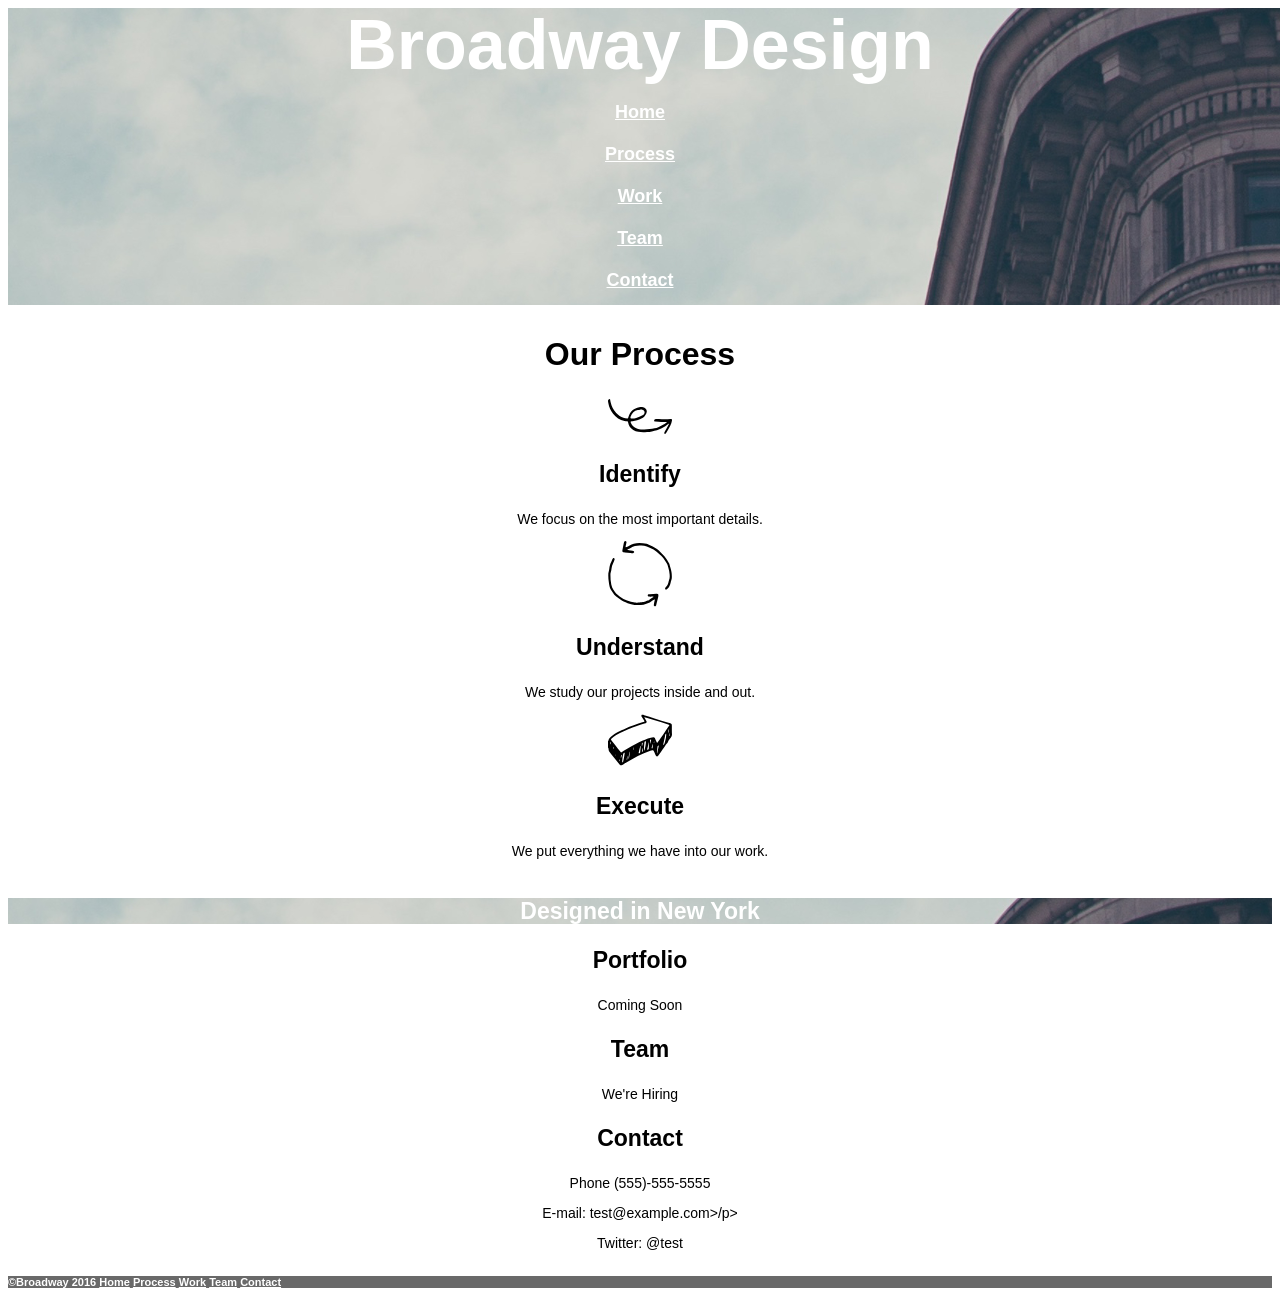
<file: index.html>
<!DOCTYPE html>
<html>
  <head>
    <meta charset="utf-8">
    <title>Broadway</title>
    <link href="resources/css/style.css" type="text/css" rel="stylesheet">
  </head>
  <body>

    <div class="image">
      <img src="./resources/images/the-flatiron-building.png" alt="flatiron" />
      <h1>Broadway Design</h1>

      <h4><a href="index.html">Home</a></br></br>
          <a href="index.html">Process</a></br></br>
          <a href="index.html">Work</a></br></br>
          <a href="index.html">Team</a></br></br>
          <a href="index.html">Contact</a>
      </h4>
    </div>

    <h2>Our Process</h2>

    <img src="./resources/images/identify.svg" alt="identify" />
    <h3>Identify</h3>
    <p>We focus on the most important details.</p>

    <img src="./resources/images/understand.svg" alt="understand" />
    <h3>Understand</h3>
    <p>We study our projects inside and out.</p>

    <img src="./resources/images/execute.svg" alt="execute" />
    <h3>Execute</h3>
    <p>We put everything we have into our work.</p>


    <div style="background-image: url(./resources/images/the-flatiron-building.png);
       height: 26px; width: absolute;">
       <h5>Designed in New York</h5>
    </div>

    <h3>Portfolio</h3>
    <p>Coming Soon</p>

    <h3>Team</h3>
    <p>We're Hiring</p>

    <h3>Contact</h3>
    <p>Phone (555)-555-5555</p>
    <p>E-mail: test@example.com>/p>
    <p>Twitter: @test</p>

    <div style="background-color: dimgray; ">
      <h6>©Broadway 2016
      <a href="index.html">Home</a>
      <a href="index.html">Process</a>
      <a href="index.html">Work</a>
      <a href="index.html">Team</a>
      <a href="index.html">Contact</a>
      </h6>
    </div>



  </body>
</html>
</file>
<file: resources/css/style.css>
body {
     text-align: center;
     font-family: helvetica;
 }

.image {
   position: relative;
   width: 100%;
}

h1 {
  position: absolute;
  top: -50px;
  left: 0;
  width: 100%;
  font-family: helvetica;
  font-size: 70px;
  font-weight: bold;
  color: white;
}

h2 {
  font-family: helvetica;
  font-size: 32px;
  font-weight: bold;
}

h3 {
  font-family: helvetica;
  font-size: 23px;
  font-weight: bold;
}

h4 {
  position: absolute;
  top: 70px;
  left: 0;
  width: 100%;
  font-family: helvetica;
  font-size: 18px;
  color: white;
}

h5 {
  font-family: helvetica;
  font-weight: bold;
  font-size: 23px;
  color: white;
  }

h6 {
  font-family: helvetica;
  font-size: 11px;
  color: white;
  text-align: left;
}

a {
    color: white;
}

p {
  font-family: helvetica;
  font-size: 14px;
}
</file>
